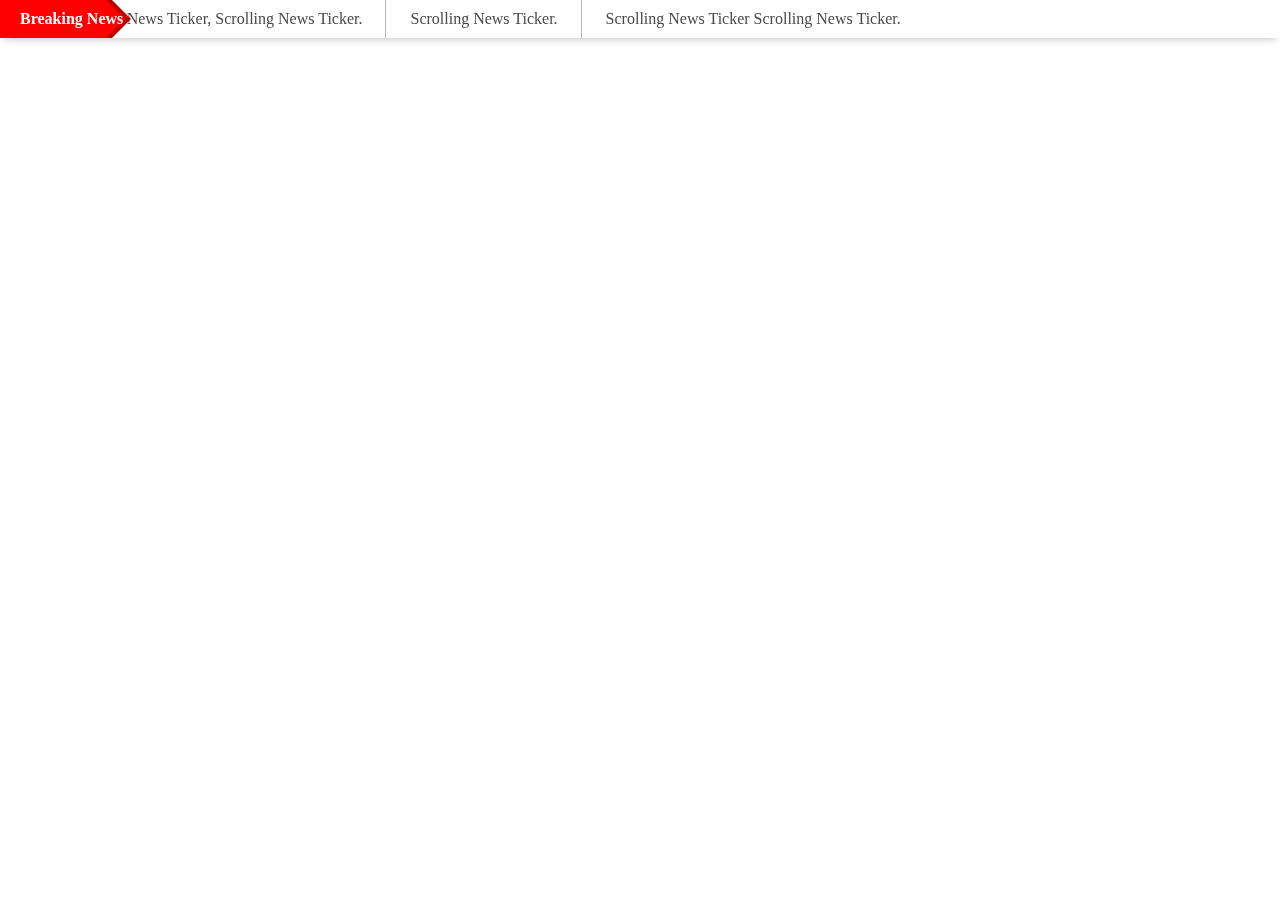
<file: Scrolling News Ticker/index.html>
<!DOCTYPE html>
<html>

<head>
  <meta charset="UTF-8">
  <meta name="viewport" content="width=device-width, initial-scale=1">
  <title>Scrolling News Ticker</title>
  <link rel="stylesheet" href="style.css">
</head>

<body>
  <div class="news-bar">
    <div class="news-bar-bg"></div>
    <div class="news-bar-title">Breaking News</div>
    <ul>
      <li>Scrolling News Ticker, Scrolling News Ticker.</li>
      <li>Scrolling News Ticker.</li>
      <li>Scrolling News Ticker Scrolling News Ticker.</li>
    </ul>
  </div>
</body>

</html>
</file>
<file: Scrolling News Ticker/style.css>
body {
  /* change page position */
  margin-top: 36px;
}

.centered-top-container-sticky {
  /* change sticky nav bar position */
  top: 36px;
}

/* News Ticker */
.news-bar {
  position: fixed;
  top: 0;
  left: 0;
  right: 0;
  z-index: 500;
  overflow: hidden;
  box-shadow: 0 4px 8px -4px rgba(0, 0, 0, 0.3);
}

.news-bar-bg {
  position: absolute;
  width: 150px;
  height: 150px;
  z-index: 1;
  margin-top: -60px;
  margin-left: -60px;
  background-color: #FF0000;
  /*red*/
  border: 4px solid #BA0100;
  /*darkred*/
  transform: rotate(45deg);
}

.news-bar-title {
  position: absolute;
  align-items: center;
  padding: 10px 20px;
  color: white;
  font-weight: bold;
  z-index: 2;
}

.news-bar ul {
  display: flex;
  list-style: none;
  margin: 0;
  animation: scroll 25s infinite linear;
}

.news-bar ul li {
  white-space: nowrap;
  padding: 10px 24px;
  color: #494949;
  position: relative;
}

.news-bar ul li::after {
  content: "";
  width: 1px;
  height: 100%;
  background: #b8b8b8;
  position: absolute;
  top: 0;
  right: 0;
}

.news-bar ul li:last-child::after {
  display: none;
}

@keyframes scroll {
  from {
    transform: translateX(100%);
  }

  to {
    transform: translateX(-1083px);
  }
}
</file>
